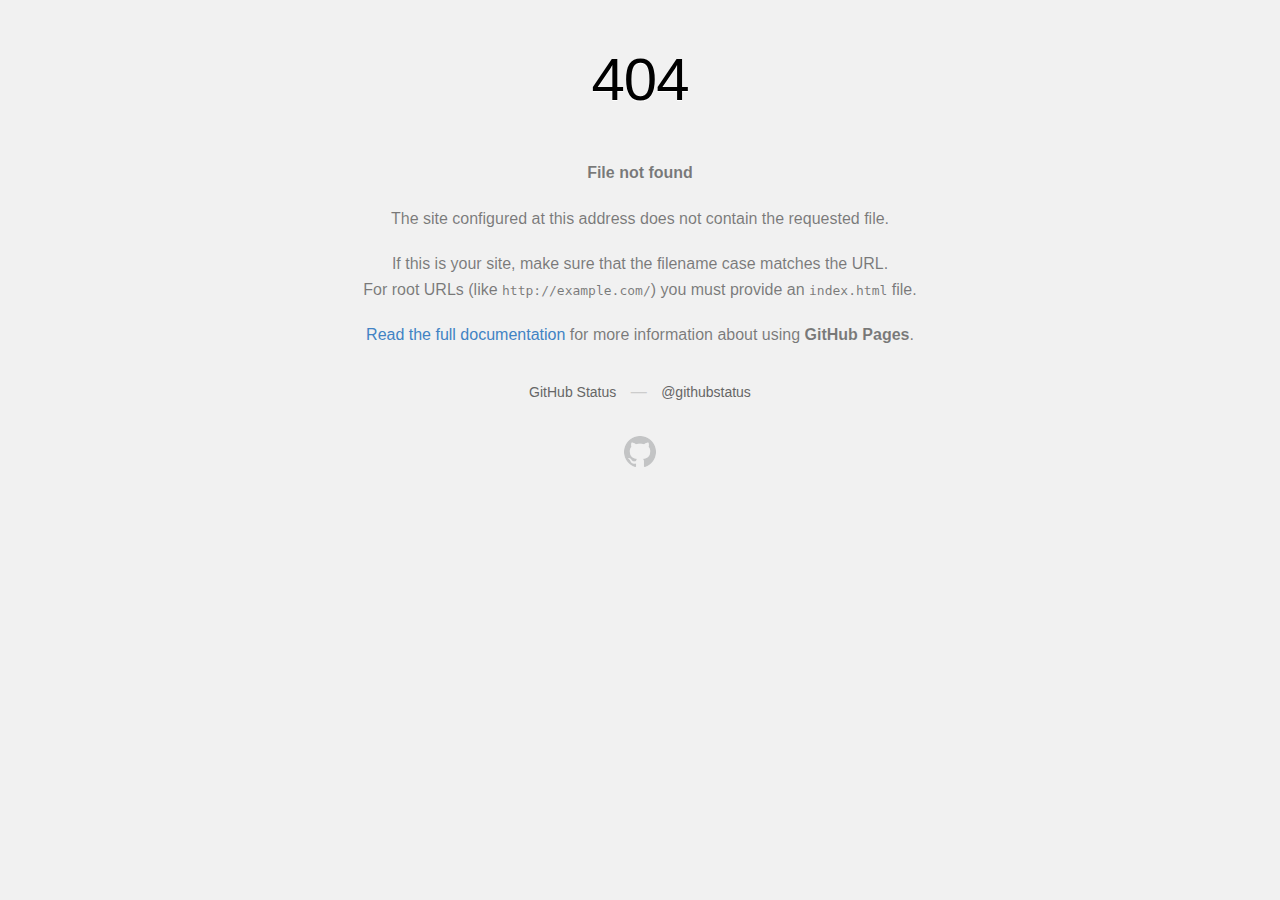
<file: manage/js/java/jquery-1.11.1.min.html>
<!DOCTYPE html>
<html>
  <head>
    <meta http-equiv="Content-type" content="text/html; charset=utf-8">
    <meta http-equiv="Content-Security-Policy" content="default-src 'none'; style-src 'unsafe-inline'; img-src data:; connect-src 'self'">
    <title>Page not found &middot; GitHub Pages</title>
    <style type="text/css" media="screen">
      body {
        background-color: #f1f1f1;
        margin: 0;
        font-family: "Helvetica Neue", Helvetica, Arial, sans-serif;
      }

      .container { margin: 50px auto 40px auto; width: 600px; text-align: center; }

      a { color: #4183c4; text-decoration: none; }
      a:hover { text-decoration: underline; }

      h1 { width: 800px; position:relative; left: -100px; letter-spacing: -1px; line-height: 60px; font-size: 60px; font-weight: 100; margin: 0px 0 50px 0; text-shadow: 0 1px 0 #fff; }
      p { color: rgba(0, 0, 0, 0.5); margin: 20px 0; line-height: 1.6; }

      ul { list-style: none; margin: 25px 0; padding: 0; }
      li { display: table-cell; font-weight: bold; width: 1%; }

      .logo { display: inline-block; margin-top: 35px; }
      .logo-img-2x { display: none; }
      @media
      only screen and (-webkit-min-device-pixel-ratio: 2),
      only screen and (   min--moz-device-pixel-ratio: 2),
      only screen and (     -o-min-device-pixel-ratio: 2/1),
      only screen and (        min-device-pixel-ratio: 2),
      only screen and (                min-resolution: 192dpi),
      only screen and (                min-resolution: 2dppx) {
        .logo-img-1x { display: none; }
        .logo-img-2x { display: inline-block; }
      }

      #suggestions {
        margin-top: 35px;
        color: #ccc;
      }
      #suggestions a {
        color: #666666;
        font-weight: 200;
        font-size: 14px;
        margin: 0 10px;
      }

    </style>
  </head>
  <body>

    <div class="container">

      <h1>404</h1>
      <p><strong>File not found</strong></p>

      <p>
        The site configured at this address does not
        contain the requested file.
      </p>

      <p>
        If this is your site, make sure that the filename case matches the URL.<br>
        For root URLs (like <code>http://example.com/</code>) you must provide an
        <code>index.html</code> file.
      </p>

      <p>
        <a href="https://help.github.com/pages/">Read the full documentation</a>
        for more information about using <strong>GitHub Pages</strong>.
      </p>

      <div id="suggestions">
        <a href="https://githubstatus.com">GitHub Status</a> &mdash;
        <a href="https://twitter.com/githubstatus">@githubstatus</a>
      </div>

      <a href="/" class="logo logo-img-1x">
        <img width="32" height="32" title="" alt="" src="[data-uri]">
      </a>

      <a href="/" class="logo logo-img-2x">
        <img width="32" height="32" title="" alt="" src="[data-uri]">
      </a>
    </div>
  </body>
</html>
</file>
